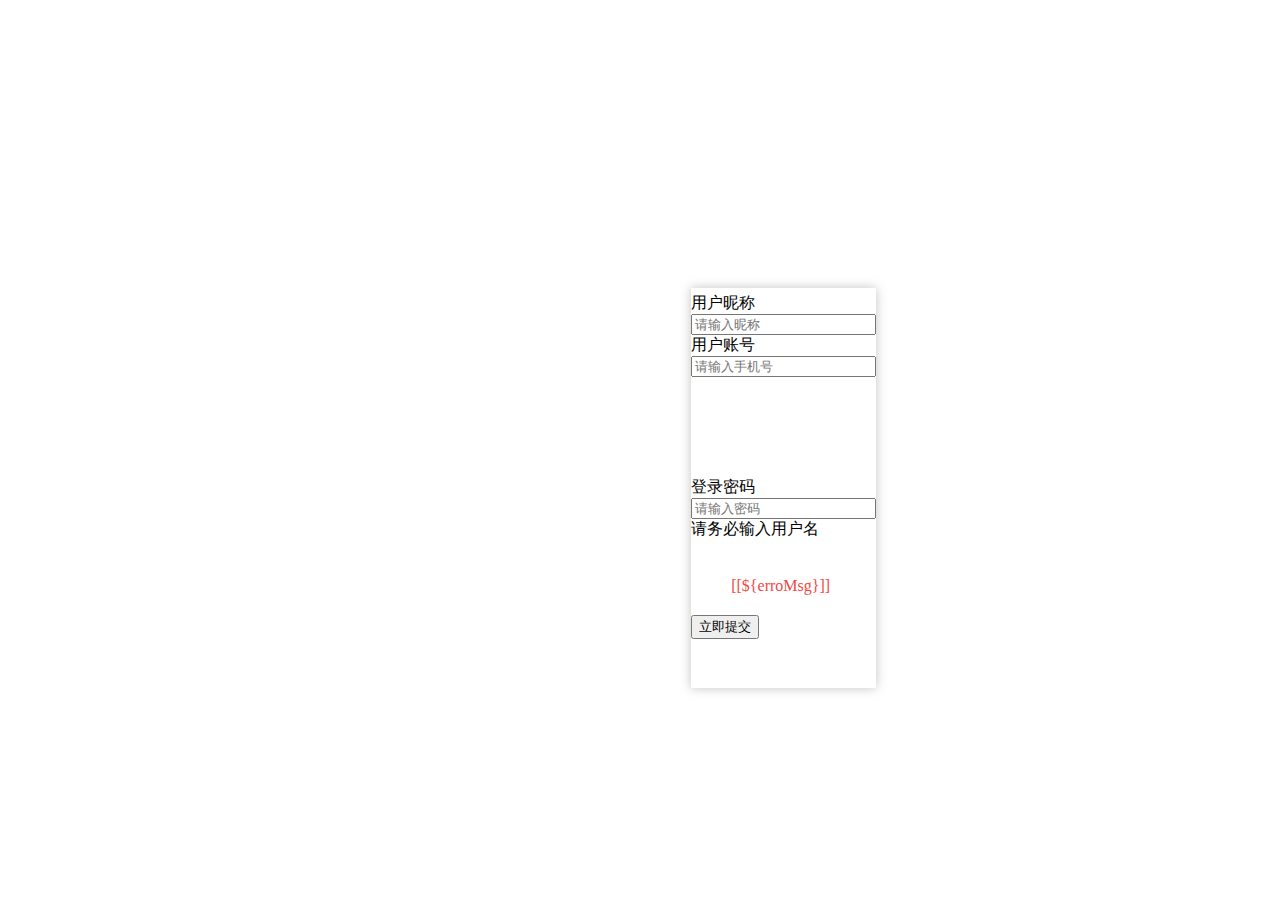
<file: src/main/resources/templates/pages/front/login/regist.html>
<!doctype html>
<html lang="en" xmlns:th="http://www.thymeleaf.org" >
<head>
    <meta charset="UTF-8">
    <meta name="viewport"
          content="width=device-width, user-scalable=no, initial-scale=1.0, maximum-scale=1.0, minimum-scale=1.0">
    <meta http-equiv="X-UA-Compatible" content="ie=edge">
    <link type="text/css" th:href="@{/css/css.css}" rel="stylesheet" />
    <script type="text/javascript" th:src="@{/js/jquery.js}"></script>
    <script type="text/javascript" th:src="@{/js/js.js}"></script>
    <script th:src="@{/js/wb.js}" type="text/javascript" charset="utf-8"></script>
    <link rel="stylesheet" th:href="@{/layui/css/layui.css}">
    <script type="text/javascript" th:src="@{/layui/layui.js}"></script>
    <title>注册页面</title>
</head>
<body class="layui-card-body layui-card">
<div style="display: flex;">
    <div style="margin-top:20px;margin-left: 8%"><img th:src="@{/images/re.jpg}" ><br><br><br>
        <img th:src="@{/images/bl3.jpg}" style="margin-left: 16%"><br>

    </div>
    <div style="display: flex;margin-top: 14%;margin-left: 6%"><img th:src="@{/images/bl.jpg}" ></div>
    <div>
        <div style="display: flex; justify-content: center; position: absolute;top:32%;left:54%;border: rgba(101,96,91,0.11) 1px;box-shadow: 0 0 10px rgba(101,96,91,0.38);height: 400px">
            <div style="padding-top: 5px;">

                <form class="layui-form" th:action="@{/pages/front/doregist}" method="post">
                    <div class="layui-form-item">
                        <div class="layui-inline" style="top: 60px;">
                            <label class="layui-form-label">用户昵称</label>
                            <div class="layui-input-inline">
                                <input type="text" name="name"  autocomplete="off" class="layui-input" placeholder="请输入昵称">
                            </div>
                        </div>
                    </div>

                    <div class="layui-form-item">
                        <div class="layui-inline" style="top: 80px;">
                            <label class="layui-form-label">用户账号 </label>
                            <div class="layui-input-inline">
                                <input type="tel" name="phone" lay-verify="required|phone" autocomplete="off" class="layui-input" placeholder="请输入手机号" >
                            </div>
                        </div>
                        <div class="layui-form-item" style="margin-top: 100px;">
                            <label class="layui-form-label">登录密码</label>
                            <div class="layui-input-inline">
                                <input type="password" name="password" placeholder="请输入密码" autocomplete="off" class="layui-input">
                            </div>
                            <div class="layui-form-mid layui-word-aux" ><span>请务必输入用户名</span></div>
                            <br>
                            <div style="padding-top: 10%;padding-left: 40px;color: #F34743">[[${erroMsg}]]</div>

                        </div>
                        <div class="layui-form-item" style="padding-top: 20px;">
                            <div class="layui-input-block">
                                <button type="submit" class="layui-btn" lay-submit="" lay-filter="demo1">立即提交</button>

                            </div>
                        </div>





                    </div>

                </form></div>
        </div>
    </div>

</div>
</body>

</html>
</file>
